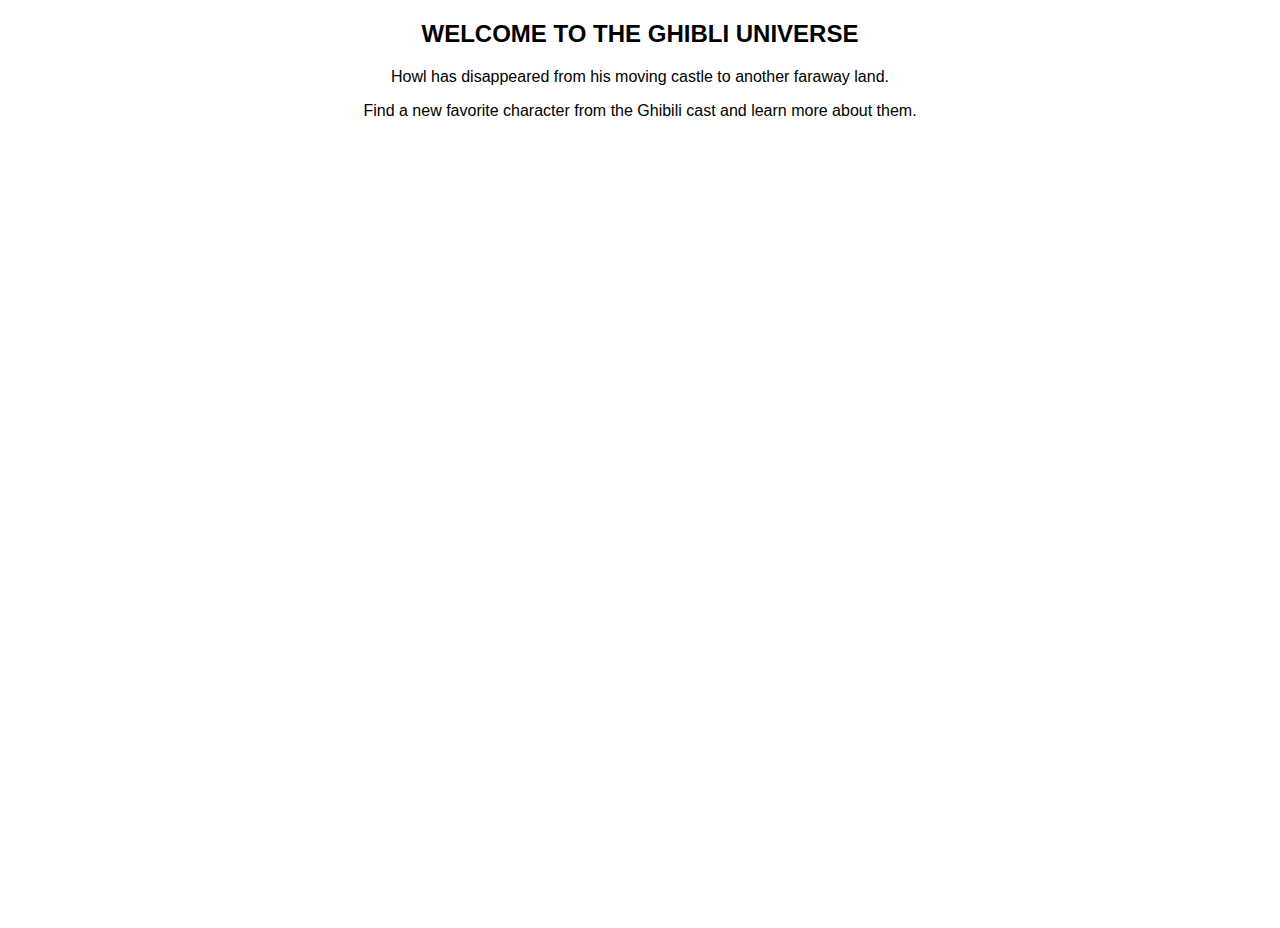
<file: index.html>
<!DOCTYPE html>
<html lang="en">
<head>
    <meta charset="UTF-8">
    <meta http-equiv="X-UA-Compatible" content="IE=edge">
    <meta name="viewport" content="width=device-width, initial-scale=1.0">
    <link href="ghibliAPI.css" rel="stylesheet">

    <title>Disney Bought the Rights to Howl's Moving Castle.</title>
</head>

<body>
                <div id = "background"></div>
          
    
                <div class="storyText"><h2>WELCOME TO THE GHIBLI UNIVERSE</h2>

                <p>Howl has disappeared from his moving castle to another faraway land. </p>                                   
                 <p>Find a new favorite character from the Ghibili cast and learn more about them.</p>
                </div>

<!--searchbar-->
 
</div>

</button>
     <!--Results Section-->
    </div>
   
     <section>
    


     <div class="results">
    
    
      
        <!--Results From Request-->
          


            
        </div>
    </div>
</section>  

<script type="text/javascript" src="ghibliAPI.js"></script>
</div>
</body>
</html>
</file>
<file: ghibliAPI.css>
body{
    font-family: sans-serif;
    /*z-index: 1; */
    background-repeat: no-repeat;
    background-image: url("https://www.ghibli.jp/gallery/kaguyahime029.jpg");
    height: 100vh;
}


#background{
/*  z-index: 0; */
   
}

.storyText{
    text-align: center;
}


#searchbar{
    display: flex;
    align-items: center; 
    margin-left: 15%;
     padding:15px;
     border-radius: 25 px;
}
 
.submit{  
      width: 30%;
      -webkit-transition: width 0.15s ease-in-out;
      transition: width 0.15s ease-in-out;
    }
 
table{
    width: 50%;
    border: purple solid 3px; 
    text-align: center;
    margin-left: auto;
    margin-right: auto;
    background-color: rgba(255, 255, 255, .5);
    back
}   


/*
.wrapper {
    width: 80%
    margin: 0 auto;
    display: flex;
}

.controls, .results  {
    flex: 1;
    padding: 10px;
}

form p:nth-of-type(1) {
    margin-top: 0;
}

h1 {
        text-align: center;
}

h2 {
    font-size: 20px;
}

article p {
    font-size: 14px;
    line-height: 1.5;
}

article p:nth-of-type(2) {
    font-size: 14px;
    line-height: 2;
}

nav {
    margin-bottom: 50px;
}

.prev {
    float: left;
}

.next{
    float: right;
}

article {
padding: 10px;
margin-bottom: 20px;
background-color: #ddd;
border: 1px solid #ccc;
}

img {
    float: right;
    margin-left: 20px;
    max-width: 200px;
}

.clearfix {
    clear: both;
}

span {
        background-color: #ccc;
        padding: 5px;
        margin: 5px;
}
*/
</file>
